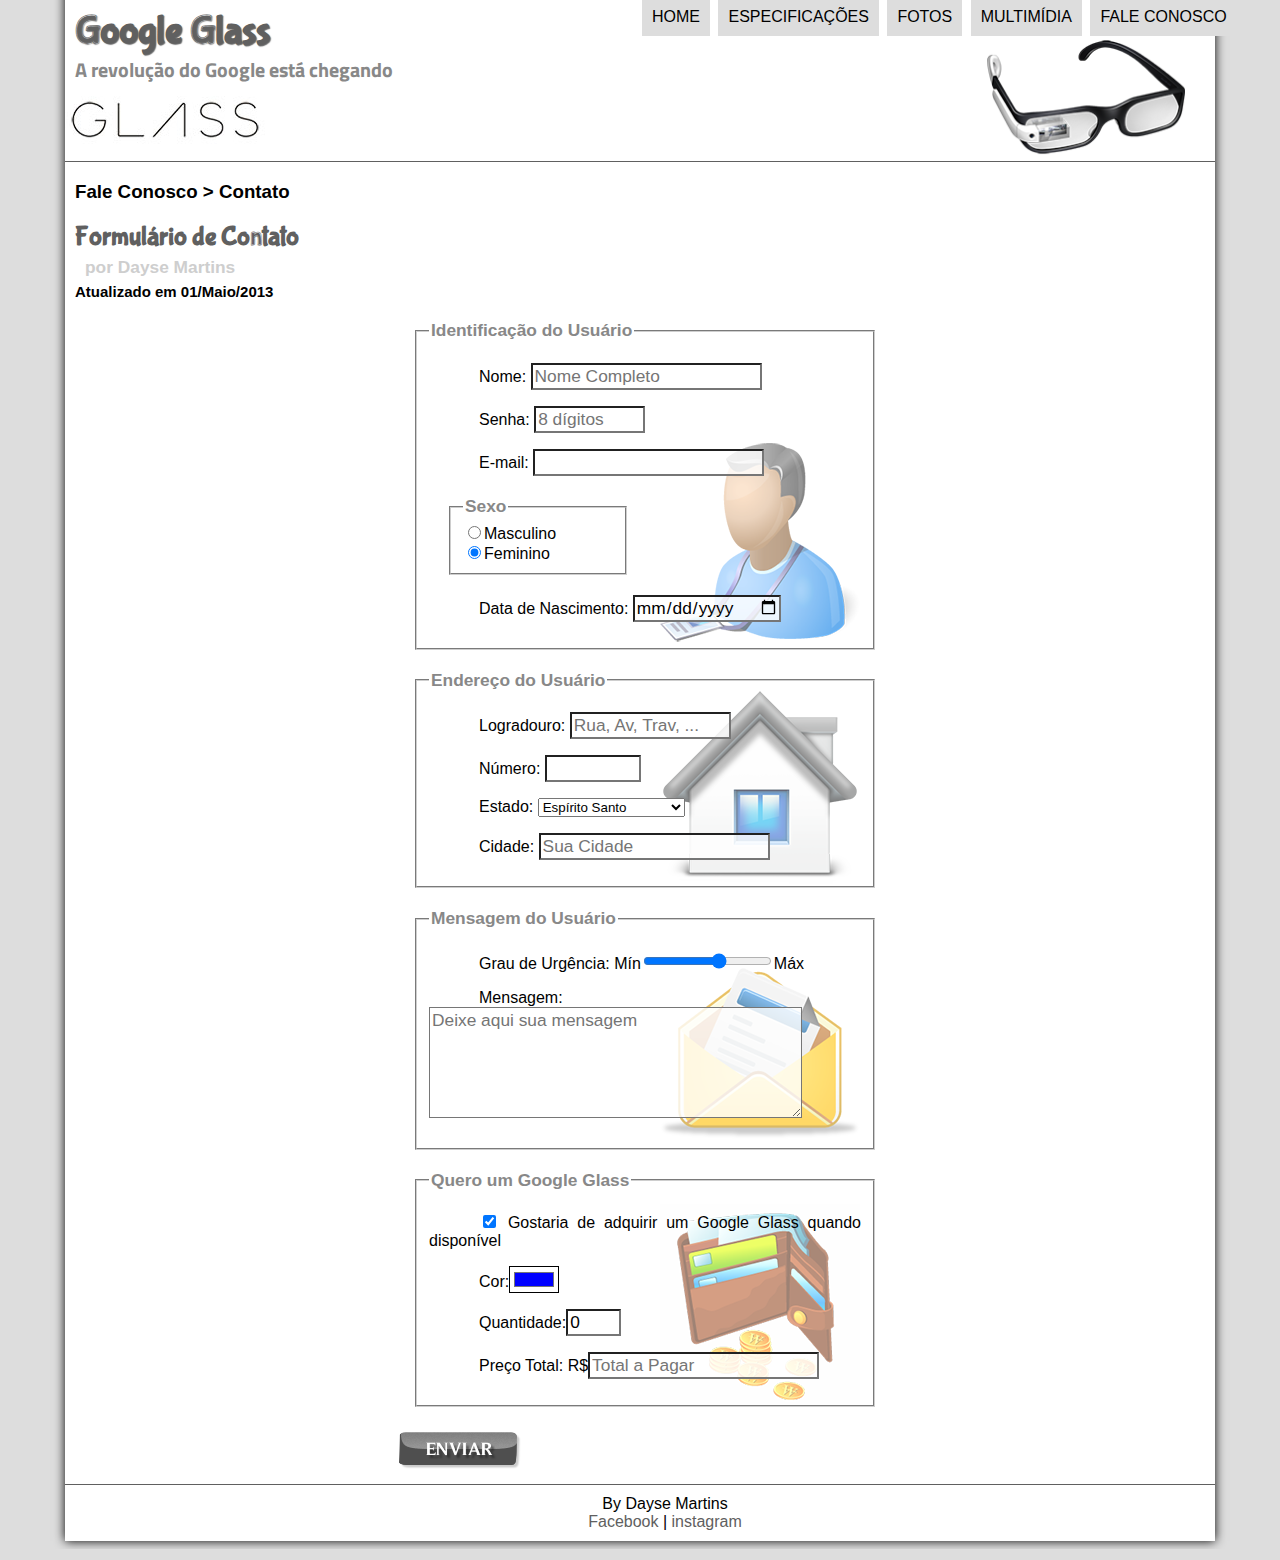
<file: fale-conosco.html>
<!DOCTYPE html>
<html lang="pt-br">
<head>
    <meta charset="UTF-8"/>
    <title>Tudo sobre Google Glass</title>
    <link rel="stylesheet" href="./css/estilo.css"/>
    <link rel="stylesheet" href="./css/form.css"/>
<script language="javascript" src="./javascript/funcoes.js"></script>
<script>
    function calc_total() {
        var qtd = parseInt(document.getElementById('cQtd').value);
        tot = qtd * 1500;
        document.getElementById('cTot').value = tot;
    }
</script>
</head>

<body>  
<div id="interface">

<header id="cabecalho">
    <hgroup>
            <h1>Google Glass</h1>
            <h2>A revolução do Google está chegando</h2>   
    </hgroup>

<img id="icone" src="./imagens/glass-oculos-preto-peq.png"/>
    <nav id="menu">
            <h1>Menu Principal</h1>
            <ul>
                    <li onmouseover="mudaFoto('./imagens/home.png')" onmouseout="mudaFoto('./imagens/contato.png')"><a href="index.html">Home</a></li>
                    <li onmouseover="mudaFoto('./imagens/especificacoes.png')" onmouseout="mudaFoto('./imagens/contato.png')"><a href="specs.html">Especificações</a></li>
                    <li onmouseover="mudaFoto('./imagens/fotos.png')" onmouseout="mudaFoto('./imagens/contato.png')"><a href="fotos.html">Fotos</a></li>
                    <li onmouseover="mudaFoto('./imagens/multimidia.png')" onmouseout="mudaFoto('./imagens/contato.png')"><a href="multimidia.html">Multimídia</a></li>
                    <li onmouseover="mudaFoto('./imagens/contato.png')" onmouseout="mudaFoto('./imagens/contato.png')"><a href="fale-conosco.html">Fale conosco</a></li>        
        
            </ul>
    </nav>
</header>

<section id="corpo-full">
    <article id="noticia-principal">
        <header id="cabecalho-artigo">
            <hgroup>
                <h3>Fale Conosco > Contato</h3>
                <h1>Formulário de Contato</h1>
                <h2>por Dayse Martins</h2>
                <h4>Atualizado em 01/Maio/2013</h4>
            </hgroup>
        </header>

<form method="post" id="fContato" action="mailto:contato@cursoemvideo.com" oninput="calc_total();"> 

    <fieldset id="usuario"><legend>Identificação do Usuário</legend>
            <p><label for="cNome">Nome: </label><input type="text" name="tNome" id="cNome" size="20" maxlength="30" placeholder="Nome Completo"/></p>
            <p><label for="cSenha">Senha:</label> <input type="password" name="tSenha" id="cSenha" size="8" maxlength="8" placeholder="8 dígitos"/></p>
            <p><label for="cMail">E-mail: </label> <input type="email" name="tMail" id="cMail" size="20" maxlength="40"/></p>
            <fieldset id="sexo"><legend>Sexo</legend>
                <input type="radio" name="tSexo" id="cMasc" /><label for="cMasc">Masculino</label><br/>
                <input type="radio" name="tSexo" id="cFem"checked/><label for="cFem">Feminino</label>
            </fieldset>
            <p><label for="cNasc">Data de Nascimento:</label> <input type="date" name="tNasc" id="cNasc"/></p>
    </fieldset>

    <fieldset id="endereco"><legend>Endereço do Usuário</legend>
            <p><label for="cRua">Logradouro:</label> <input type="text" name="tRua" id="cRua" size="13" maxlength="80" placeholder="Rua, Av, Trav, ..."/></p>
            <p><label for="cNum">Número:</label> <input type="number" name="tNum" id="cNum" min="0" max="99999"/></p>
            <p><label for="cEst">Estado:</label>
            <select name="tEst" id="cEst">
                <optgroup label="Região Sudeste"><option value="RJ">Rio de Janeiro</option>
                    <option value="SP">São Paulo</option>
                    <option value="ES" selected>Espírito Santo</option>
                    <option value="MG">Minas gerais</option>
                <optgroup>
                <optgroup label="Região Sul"><option value="PR">Paraná</option>
                    <option value="SC">Santa Catarina</option>
                    <option value="RS">Rio Grande do Sul</option>
                </optgroup>
            </select></p>
            <p><label for="cCit">Cidade: </label><input type="text" name="tCid" id="cCid" maxlength="40" size="20" placeholder="Sua Cidade" list="cidades"/></p>
            <datalist id="cidades">
                <option value="Espírito Santo"></option>
                <option value="Vitória"></option>
                <option value="Vila Velha"></option>
                <option value="Viana"></option>
            </datalist>        
   </fieldset>

    <fieldset id="mensagem"><legend>Mensagem do Usuário</legend>
            <p><label for="cUrg">Grau de Urgência: </label>Mín<input type="range" name="tUrg" id="cUrg" min="0" max="10" step="2"/>Máx</p>
            <p><label for="cMsg">Mensagem: </label><textarea name="tMsg" id="cMsg" cols="35" rows="5" placeholder="Deixe aqui sua mensagem"></textarea></p>
    </fieldset>

    <fieldset id="pedido"><legend>Quero um Google Glass</legend>
            <p><input type="checkbox" name="tPed" id="cPed" checked/>
            <label for="cPed">Gostaria de adquirir um Google Glass quando disponível</label></p>
            <p><label for="cCor">Cor:</label><input type="color" name="tCor" id="cCor" value="#0000FF"/></p>
            <p><label for="cQtd">Quantidade:</label><input type="number" name="tQtd" id="cQtd" min="0" max="5" value="0"/></p>
            <p><label for="cTot">Preço Total: R$</label><input type="text" name="tTot" id="cTot" placeholder="Total a Pagar" readonly/></p>
    </fieldset> 

<input type="image" src="./imagens/botao-enviar.png"/>
</form>

    </article>
</section>

<footer id="rodape">
        <p>By Dayse Martins</p>
    <p>
        <a href="https://www.facebook.com/dayselane.martins" target="_blank">Facebook</a> 
        | 
        <a href="https://www.instagram.com/daysemartins2/?hl=pt" target="_blank">instagram</a>
    </p>

</div>
</body>
</html>
</file>
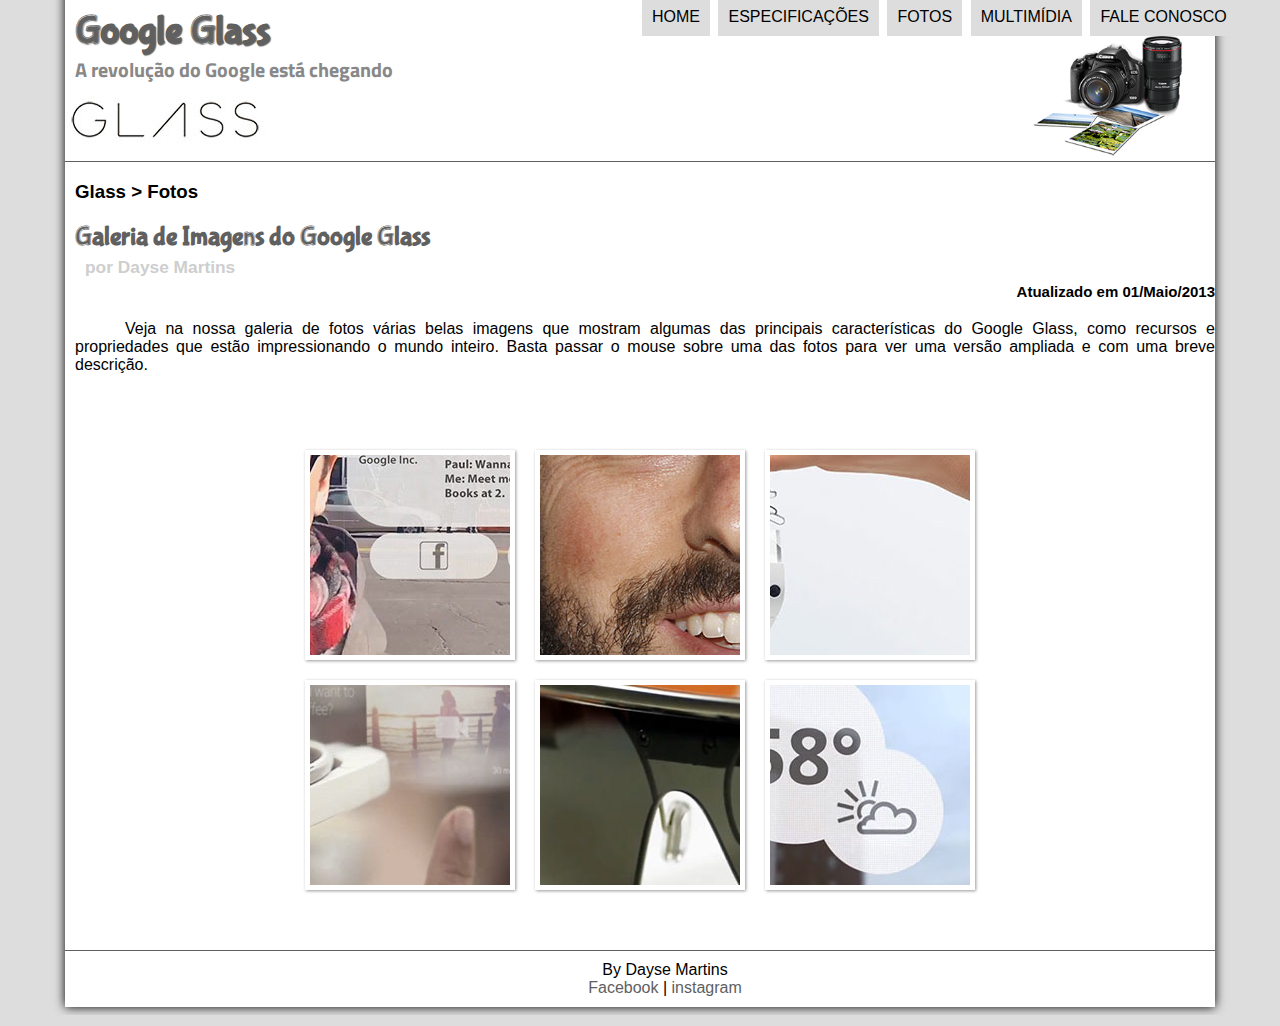
<file: fotos.html>
<!DOCTYPE html>
<html lang="pt-br">
<head>
    <meta charset="UTF-8"/>
    <title>Tudo sobre Google Glass</title>
    <link rel="stylesheet" href="./css/estilo.css"/>
    <link rel="stylesheet" href="./css/fotos.css"/>
</head>
<script language="javascript" src="./javascript/funcoes.js"></script>
<body>  
<div id="interface">

    <header id="cabecalho">
    <hgroup>
    <h1>Google Glass</h1>
    <h2>A revolução do Google está chegando</h2>
    </hgroup>

    <img id="icone" src="./imagens/fotos.png"/>
    <nav id="menu">
    <h1>Menu Principal</h1>
    <ul>
        <li onmouseover="mudaFoto('./imagens/home.png')" onmouseout="mudaFoto('./imagens/fotos.png')"><a href="index.html">Home</a></li>
        <li onmouseover="mudaFoto('./imagens/especificacoes.png')" onmouseout="mudaFoto('./imagens/fotos.png')"><a href="specs.html">Especificações</a></li>
        <li onmouseover="mudaFoto('./imagens/fotos.png')" onmouseout="mudaFoto('./imagens/fotos.png')"><a href="fotos.html">Fotos</a></li>
        <li onmouseover="mudaFoto('./imagens/multimidia.png')" onmouseout="mudaFoto('./imagens/fotos.png')"><a href="multimidia.html">Multimídia</a></li>
        <li onmouseover="mudaFoto('./imagens/contato.png')" onmouseout="mudaFoto('./imagens/fotos.png')"><a href="fale-conosco.html">Fale conosco</a></li>
    </ul>
    </nav>
    </header>

    <section id="corpo-full">
        <article id="noticia-principal">
            <header id="cabecalho-artigo">
                <hgroup>
                    <h3>Glass > Fotos</h3>
                    <h1>Galeria de Imagens do Google Glass</h1>
                    <h2>por Dayse Martins</h2>
                    <h4 class="direita">Atualizado em 01/Maio/2013</h4>
                </hgroup>
            </header>

    <p>Veja na nossa galeria de fotos várias belas imagens que mostram algumas das principais características do Google Glass, como recursos e propriedades que estão impressionando o mundo inteiro. Basta passar o mouse sobre uma das fotos para ver uma versão ampliada e com uma breve descrição.</p>

<ul id="album-fotos">
    <li id="foto01"><span>Agenda e lembretes</span></li>
    <li id="foto02"><span>Sergey Brin usando o Glass</span></li>
    <li id="foto03"><span>Leve e compacto</span></li>
    <li id="foto04"><span>Sensação de uma tela de 50"</span></li>
    <li id="foto05"><span>Vários tipos de lente</span></li>
    <li id="foto06"><span>Informações importantes</span></li>
</ul>

        </article>
    </section>

<footer id="rodape">
    <p>By Dayse Martins</p>
    <p>
        <a href="https://www.facebook.com/dayselane.martins" target="_blank">Facebook</a> 
        | 
        <a href="https://www.instagram.com/daysemartins2/?hl=pt" target="_blank">instagram</a>
    </p>

</div>
</body>
</html>
</file>
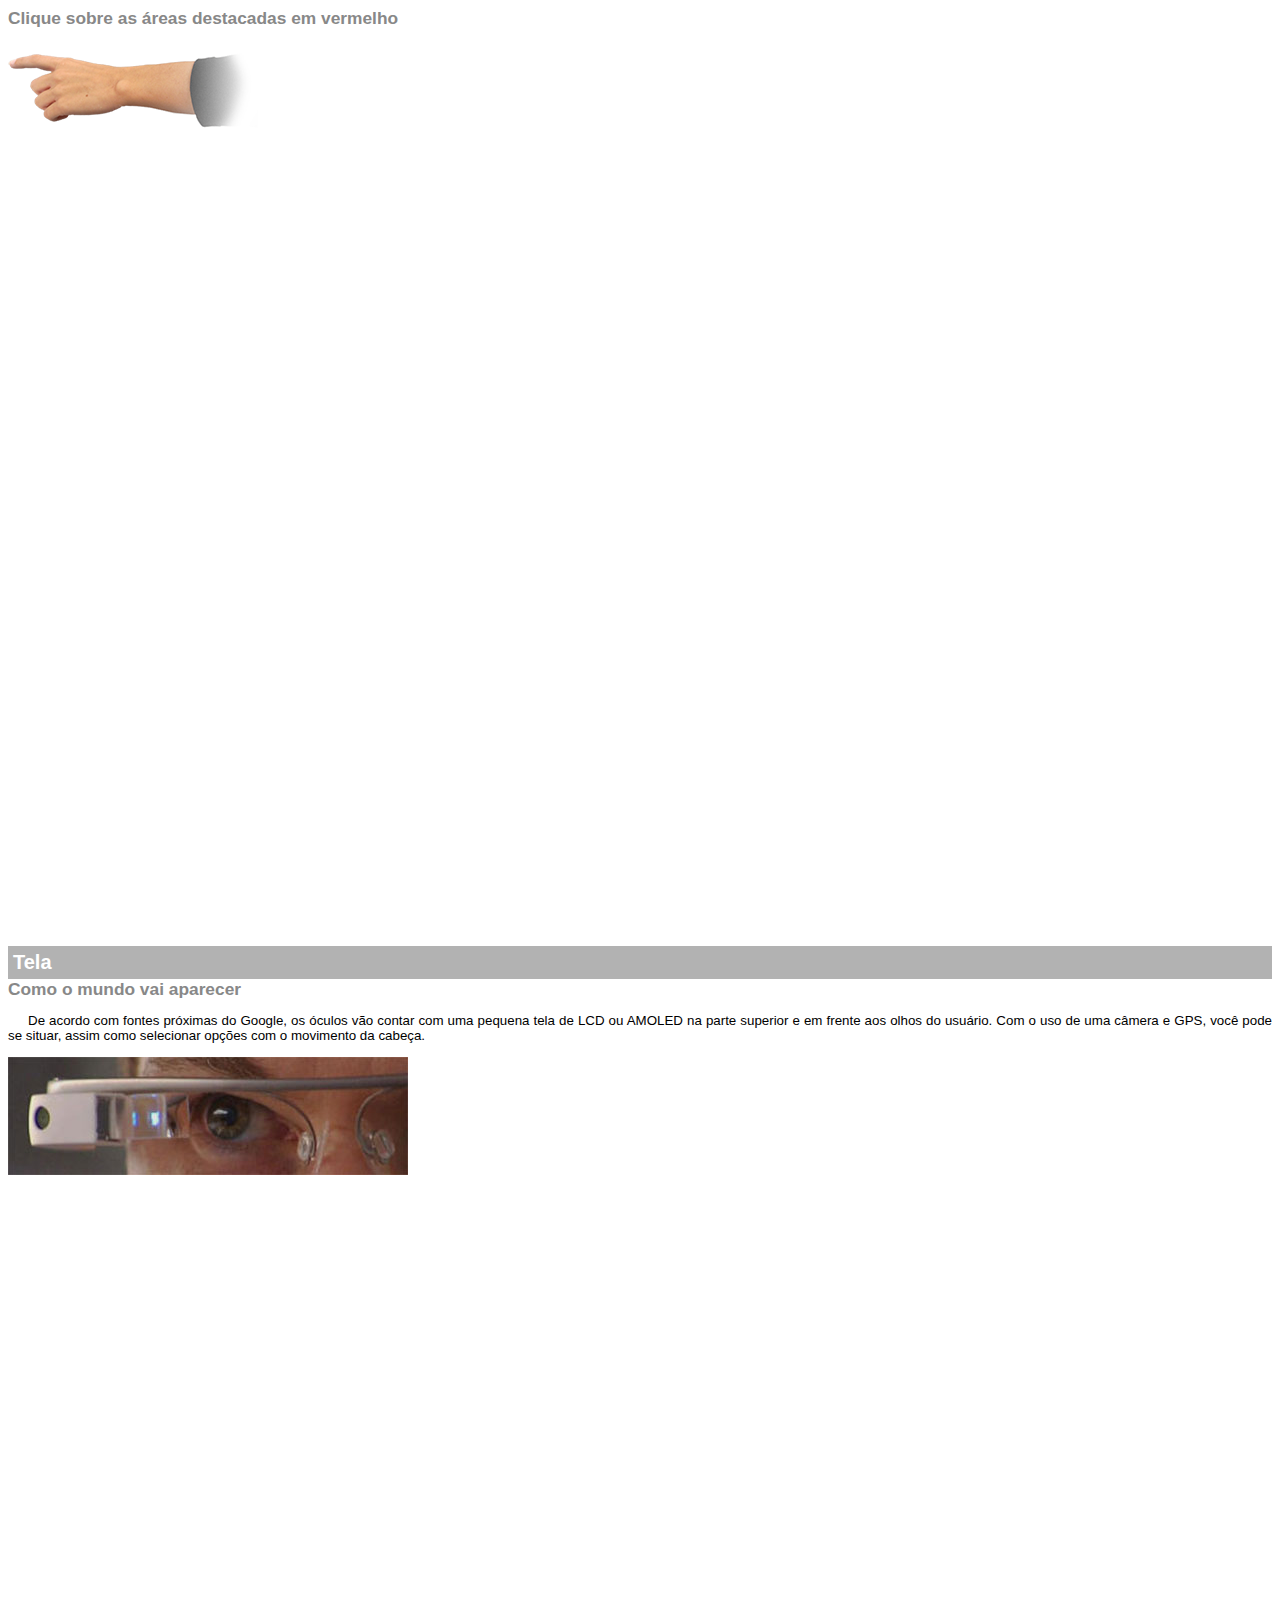
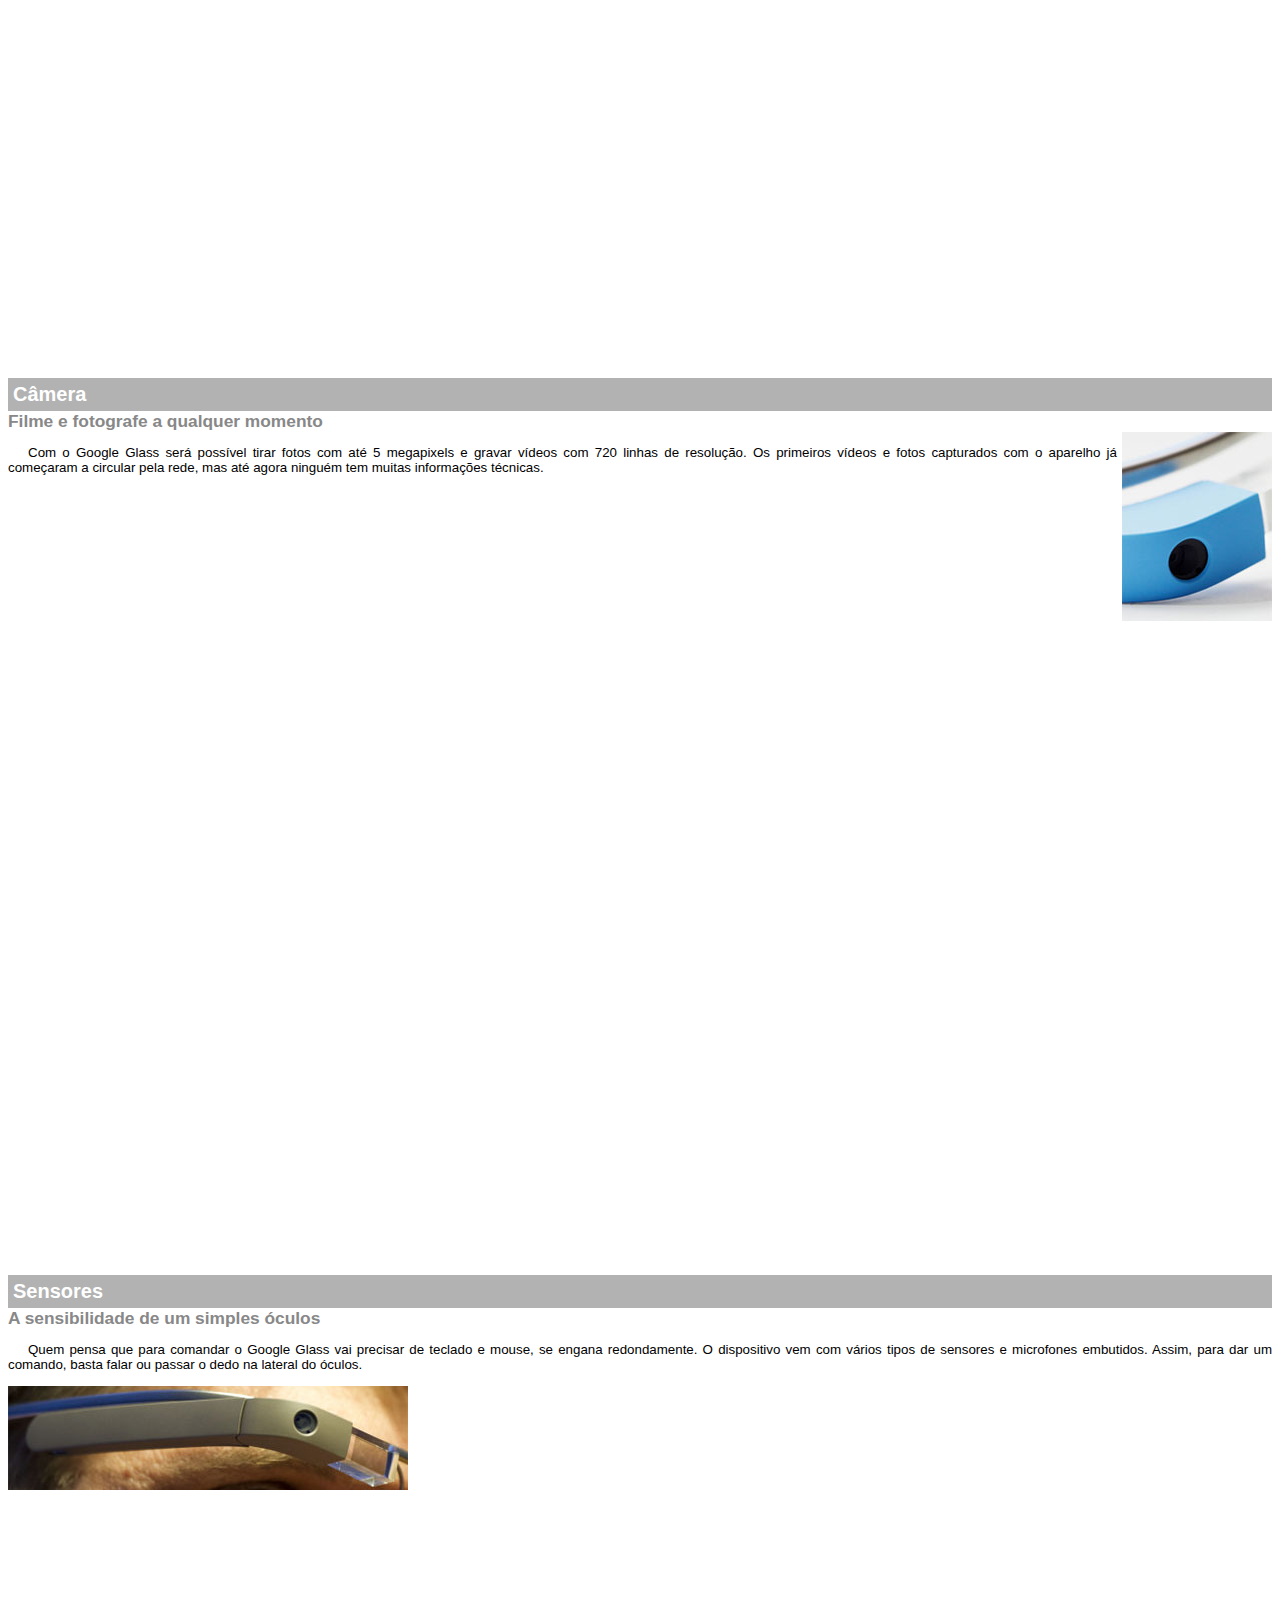
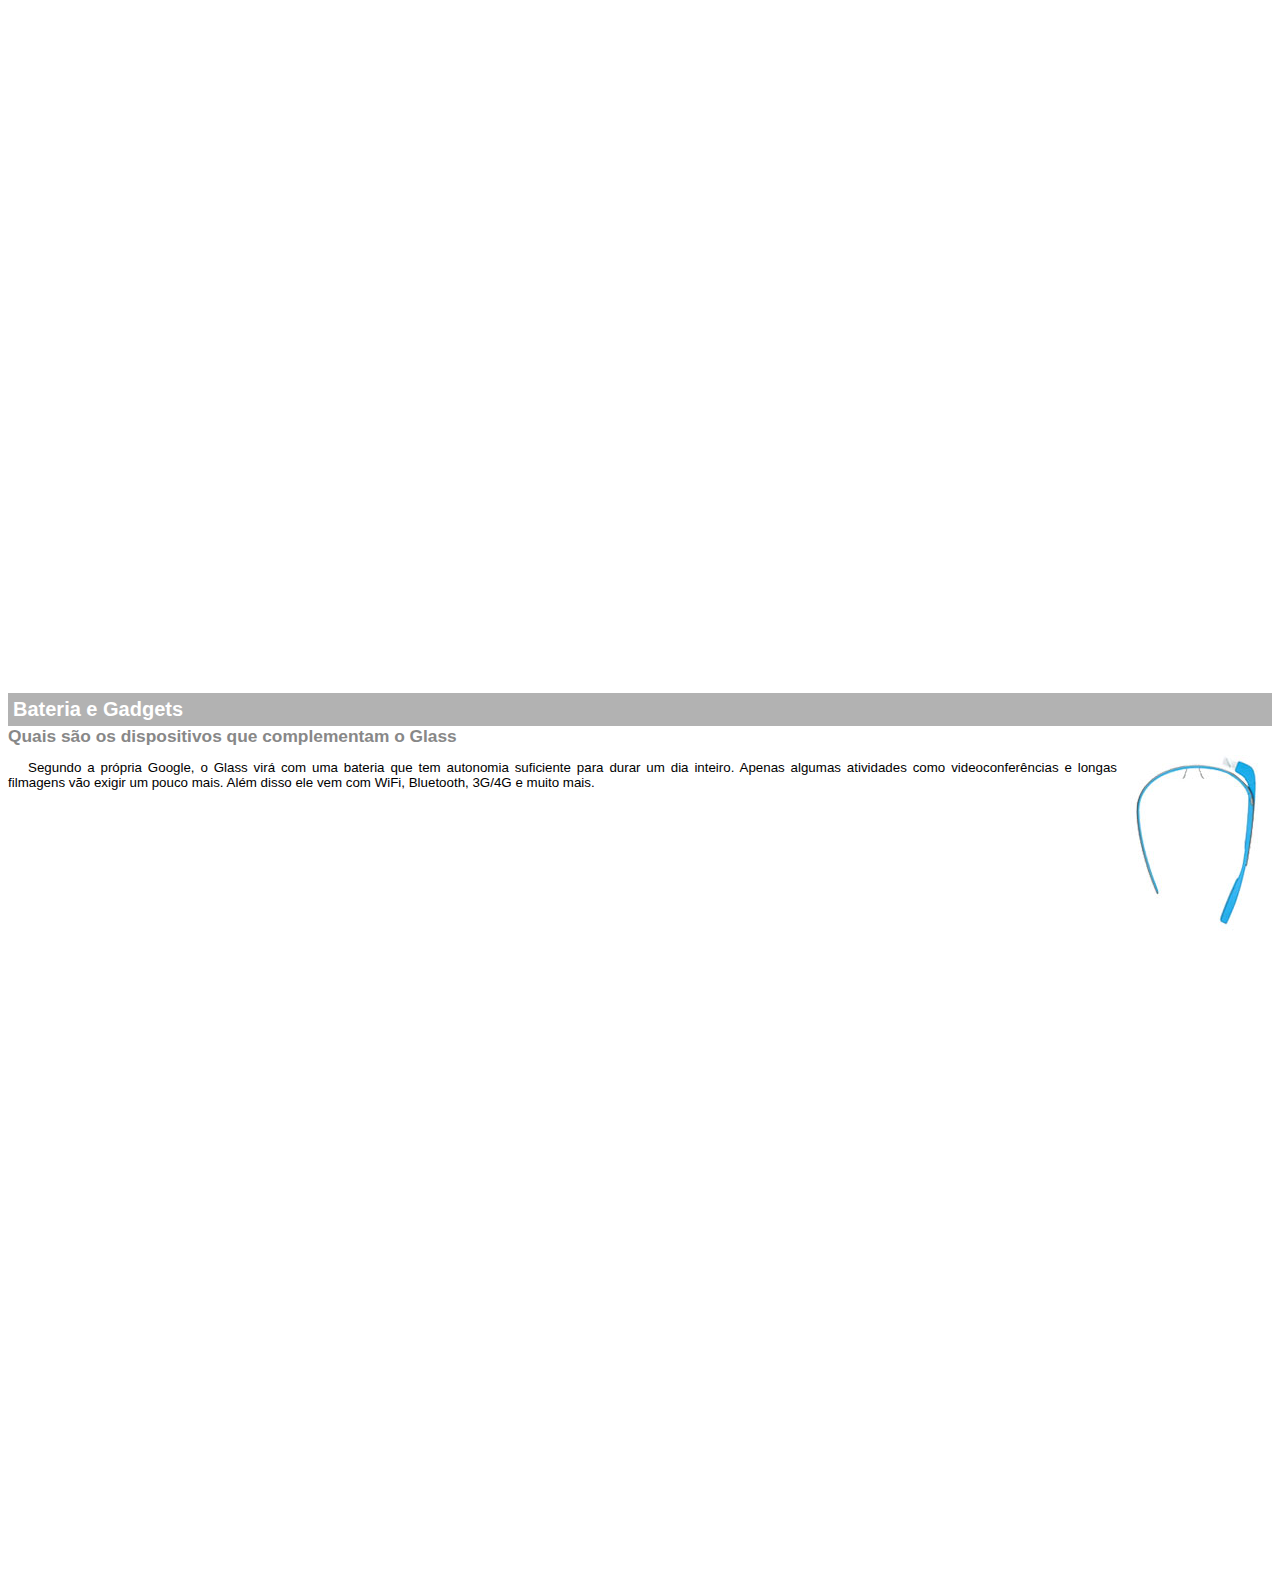
<file: google-glass.html>
<!DOCTYPE html>

<html>
<head>
    <meta charset="UTF-8"/>
    <title>Informações sobre Google Glass</title>
    <style>
        body {
            font-family: Arial, Helvetica, sans-serif;
            font-size: 10pt;
            overflow: hidden;
        }
        p {
            text-align: justify;
            text-indent: 20px;
        }
        article h1 {
            font-size: 15pt;
            color: #ffffff;
            background-color: rgba(0,0,0,.3);
            padding: 5px;
            margin: 0px;
        }
        article h2 {
            font-size: 13pt;
            color: #888888;
            margin: 0px;
        }
        article {
            margin-bottom: 800px;
        }
        img.img-dir {
            display: block;
            float: right;
            margin-left: 5px;
        }
    </style>
</head>

<body>

<article id="topo">
    <header>
        <h2>Clique sobre as áreas destacadas em vermelho</h2>
    </header>
    <img src="./imagens/mao.png" alt="Mão apontando para a esquerda"/>     

</article>

<article id="tela">
    <header>
        <h1>Tela</h1>
        <h2>Como o mundo vai aparecer</h2>
    </header>
    <p>De acordo com fontes próximas do Google, os óculos vão contar com uma pequena tela de LCD ou AMOLED na parte superior e em frente aos olhos do usuário. Com o uso de uma câmera e GPS, você pode se situar, assim como selecionar opções com o movimento da cabeça.</p>
    <img src="./imagens/det-tela.jpg" alt="Tela do Google Glass"/>
</article>

<article id="camera">
    <header>
        <h1>Câmera</h1>
        <h2>Filme e fotografe a qualquer momento</h2>
    </header>
    <img src="./imagens/det-camera.jpg" class="img-dir" alt="Câmera do Google Glass"/>
    <p>Com o Google Glass será possível tirar fotos com até 5 megapixels e gravar vídeos com 720 linhas de resolução. Os primeiros vídeos e fotos capturados com o aparelho já começaram a circular pela rede, mas até agora ninguém tem muitas informações técnicas.</p>
</article>

<article id="sensores">
    <header>
        <h1>Sensores</h1>
        <h2>A sensibilidade de um simples óculos</h2>
    </header>
    <p>Quem pensa que para comandar o Google Glass vai precisar de teclado e mouse, se engana redondamente. O dispositivo vem com vários tipos de sensores e microfones embutidos. Assim, para dar um comando, basta falar ou passar o dedo na lateral do óculos.</p>
    <img src="./imagens/det-touch.jpg" alt="Sensores do Google Glass"/>
</article>

<article id="gadgets">
    <header>
        <h1>Bateria e Gadgets</h1>
        <h2>Quais são os dispositivos que complementam o Glass</h2>
    </header>
    <img src="./imagens/det-bateria.jpg" class="img-dir" alt="Bateria e Gadgests do Google Glass"/>    
    <p>Segundo a própria Google, o Glass virá com uma bateria que tem autonomia suficiente para durar um dia inteiro. Apenas algumas atividades como videoconferências e longas filmagens vão exigir um pouco mais. Além disso ele vem com WiFi, Bluetooth, 3G/4G e muito mais.</p>
</article>
</body>

</html>
</file>
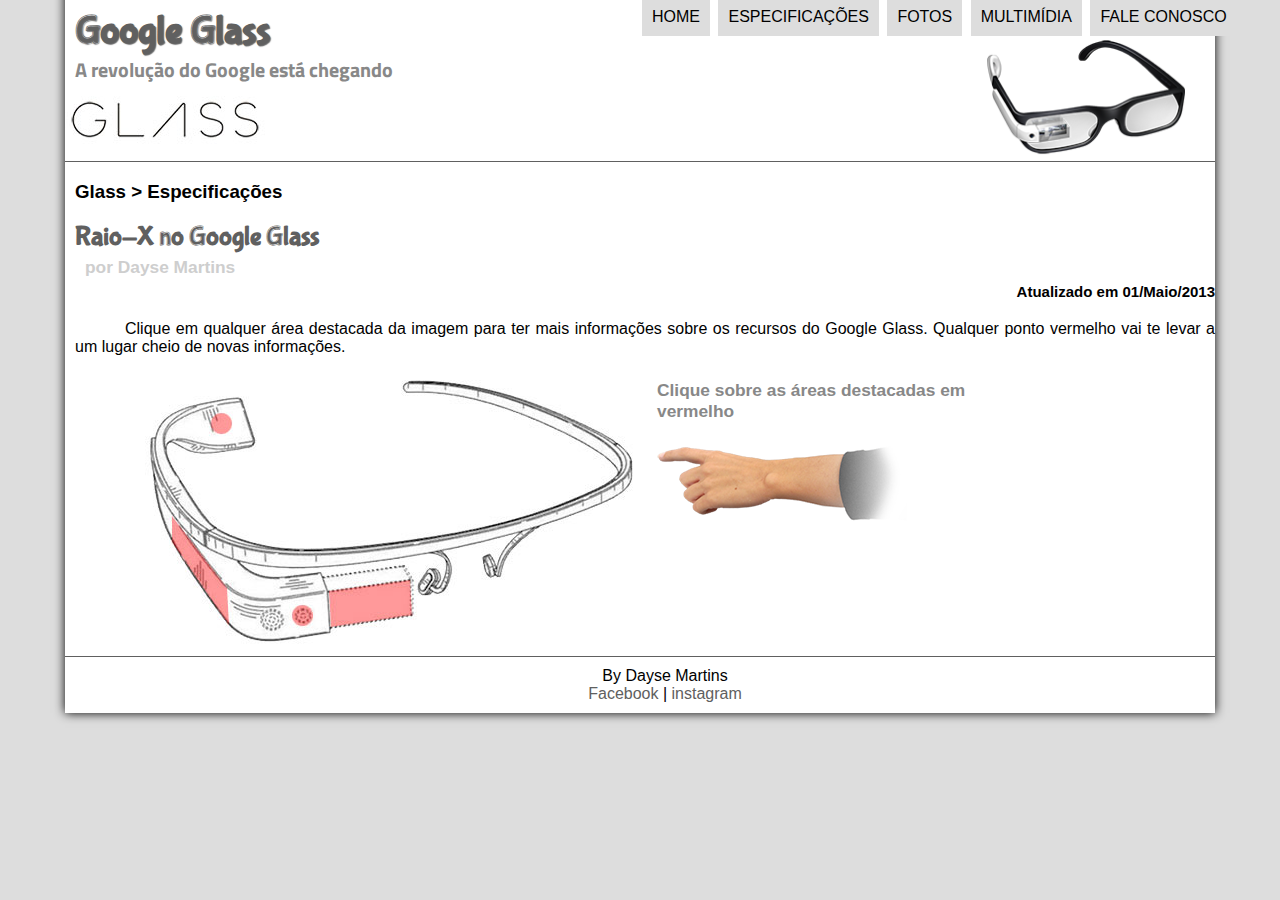
<file: specs.html>
<!DOCTYPE html>
<html lang="pt-br">
<head>
    <meta charset="UTF-8"/>
    <title>Tudo sobre Google Glass</title>
    <link rel="stylesheet" href="./css/estilo.css"/>
    <link rel="stylesheet" href="./css/specs.css"/>
</head>
<script language="javascript" src="./javascript/funcoes.js"></script>
<body>  
<div id="interface">

    <header id="cabecalho">
    <hgroup>
    <h1>Google Glass</h1>
    <h2>A revolução do Google está chegando</h2>
    </hgroup>

    <img id="icone" src="./imagens/glass-oculos-preto-peq.png"/>
    <nav id="menu">
    <h1>Menu Principal</h1>
    <ul>
        <li onmouseover="mudaFoto('./imagens/home.png')" onmouseout="mudaFoto('./imagens/especificacoes.png')"><a href="index.html">Home</a></li>
        <li onmouseover="mudaFoto('./imagens/especificacoes.png')" onmouseout="mudaFoto('./imagens/especificacoes.png')"><a href="specs.html">Especificações</a></li>
        <li onmouseover="mudaFoto('./imagens/fotos.png')" onmouseout="mudaFoto('./imagens/especificacoes.png')"><a href="fotos.html">Fotos</a></li>
        <li onmouseover="mudaFoto('./imagens/multimidia.png')" onmouseout="mudaFoto('./imagens/especificacoes.png')"><a href="multimidia.html">Multimídia</a></li>
        <li onmouseover="mudaFoto('./imagens/contato.png')" onmouseout="mudaFoto('./imagens/especificacoes.png')"><a href="fale-conosco.html">Fale conosco</a></li>
    </ul>
    </nav>
    </header>
<section id="corpo-full">
    <article id="noticia-principal">
        <header id="cabecalho-artigo">
            <hgroup>
                <h3>Glass > Especificações</h3>
                <h1>Raio-X no Google Glass</h1>
                <h2>por Dayse Martins</h2>
                <h4 class="direita">Atualizado em 01/Maio/2013</h4>
            </hgroup>
        </header>

         <p>Clique em qualquer área destacada da imagem para ter mais informações sobre os recursos do Google Glass. Qualquer ponto vermelho vai te levar a um lugar cheio de novas informações.</p>

         <section id="conteudo">
             <img src="./imagens/glass-esquema-marcado.jpg" usemap="#meumapa"/>
             <map name="meumapa">
                 <area shape="rect" coords="176,205,277,255" href="google-glass.html#tela" target="janela"/>
                 <area shape="circle" coords="158,244,12" href="google-glass.html#camera" target="janela"/>
                 <area shape="circle" coords="76,51,12" href="google-glass.html#gadgets" target="janela"/>
                 <area shape="poly" coords="28,143,83,216,84,249,27,169" href="google-glass.html#sensores" target="janela"/>
             </map>
             <iframe src="google-glass.html" name="janela" id="frame-spec"></iframe>     
            </section>


</section>
    </article>

<footer id="rodape">
    <p>By Dayse Martins</p>
    <p>
        <a href="https://www.facebook.com/dayselane.martins" target="_blank">Facebook</a> 
        | 
        <a href="https://www.instagram.com/daysemartins2/?hl=pt" target="_blank">instagram</a>
    </p>
</div>
</body>
</html>
</file>
<file: css/estilo.css>
@charset "UTF-8";
@import url('https://fonts.googleapis.com/css?family=Titillium+Web&display=swap');
@font-face {
    font-family: 'FonteLogo';
    src: url("./../fonts/bubblegum-sans-regular.otf");
}

body {
    font-family: Arial, Helvetica, sans-serif;
    background-color: #dddddd;
    color: rgba(red, green, blue, alpha)
}

div#interface {
    width: 1150px;
    background-color: #ffffff;
    margin: -27px auto 0px auto;
    box-shadow: 0px 0px 10px rgba(0,0,0);
    padding: 0px;
}

p {
    text-align: justify;
    text-indent: 50px;    
}  

a {
    color: #606060;
    text-decoration: none;
}

a:hover {
    text-decoration: underline;
}

header#cabecalho img#icone {
    height: 120px;
    margin-top: 55px;
    float: right;
    margin-right: 30px;
}

header#cabecalho {
    border-bottom: 1px #606060 solid;
    background: url("./../imagens/glass-logo-peq.jpg") no-repeat 0px 115px; 
    padding-left: 10px;
    height: 180px;    
}

header#cabecalho hgroup {    
    width: 75%;
    float: left;
}

header#cabecalho h1 {
    font-family: 'FonteLogo', sans-serif;
    font-size: 30pt;
    color: #606060;
    text-shadow: 1px 1px 1px rgba(0,0,0,.6);
    padding: 0px;
    margin-bottom: 0px;
}

header#cabecalho h2 {
    font-family: 'Titillium Web', sans-serif;
    color: #888888;
    font-size: 15pt;
    padding: 0px;
    margin-top: 0px;
}

/* Formatação de imagens com legendas */
figure.foto-legenda {
    position: relative;
    border: 8px solid white;
    box-shadow: 1px 1px 4px black;
}

figure.foto-legenda img {
    width: 100%;
    height: 100%;
}
figure.foto-legenda figcaption {
    opacity: 0;
    position: absolute;
    top: 0px;
    background-color: rgba(0,0,0,0.4);
    color: white;
    width: 100%;
    height: 100%;
    padding: 10px;
    box-sizing: border-box;
    transition: opacity 1s;
}

figure.foto-legenda:hover figcaption {
    opacity: 1;
}

/* Formatação do Menu */

nav#menu {
    display: block;
}

nav#menu ul {
    list-style: none;
    text-transform: uppercase;
    position: absolute;
    top: -20px;
    left: 600px;
}

nav#menu li {
    display: inline-block;
    background-color: #dddddd;
    padding: 10px;
    margin: 2px;
    transition: background-color 1s;

}

nav#menu li:hover {
    background-color: #606060;

}

nav#menu h1 {
    display: none;
}

nav#menu a {
    color: #000000;
    text-decoration: none;
}

nav#menu a:hover {
    color: #ffffff;
    text-decoration: underline;
}

section#corpo {
    display: block;
    width: 65%;
    float: left;
    border-right: 1px solid #606060;
    padding-right: 5px;
    padding-left: 10px; 
}

article#noticia-principal h2 {
    font-size: 13pt;
    color: #606060;
    background-color: #dddddd;
    padding: 5px 0px 5px 10px;
    margin: 10px 0px 10px 0px;
}

header#cabecalho-artigo h1 {
    font-family: 'FonteLogo', sans-serif;
    font-size: 20pt;
    color: #606060;
    margin-bottom: 0px;
    margin-top: 0px;    
}

.direita {
    text-align: right;
}

header#cabecalho-artigo h2 {
    font-size: 13pt;
    color: #cecece;
    background-color: #ffffff;
    margin: 0px;
}

header#cabecalho-artigo h4 {
    font-size: 15px;
    margin-top: 0;
}


table#tabelaspec {
    border: 1px solid #606060;
    border-spacing: 0px;
    margin-left: auto;
    margin-right: auto;
}

table#tabelaspec td {
    border: 1px solid #606060;
    padding: 10px;
    text-align: center;
    vertical-align: middle;
}

table#tabelaspec td.ce {
    color: #ffffff;
    background-color: #606060;
    vertical-align: top;
    font-weight: bold;
}

table#tabelaspec td.cd {
    background-color: #cecece;
}

table#tabelaspec caption {
    color: #888888;
    font-size: 13pt;
    font-weight: bolder;
}

table#tabelaspec caption span {
    display: block;
    float: right;
    color: #000000;
    font-size: 8pt;
    margin-top: 10px;
}

aside#lateral {
    display: block;
    width: 30%;
    float: left;
    background-color: #dddddd;
    padding: 10px;
    margin-top: 10px;
    box-shadow: 2px 2px 2px rgba(0,0,0,.5);
    margin-left: 10px;
}

aside#lateral h1 {
    font-family: 'FonteLogo', sans-serif;
    font-size: 20pt;
    color: #606060;
    margin-top: 0px;

}

aside#lateral h2 {
    background-color: #606060;
    font-size: 13pt;
    color: #ffffff;
}

footer#rodape {
    clear: both;
    border-top: 1px solid #606060;
}
footer#rodape p {
    text-align: center;
    margin: 0;
}
footer#rodape > :nth-child(1) {
    margin-top: 10px;    
}
footer#rodape > :nth-child(2) {
    padding-bottom: 10px;    
}

#filme02 {
    width: 100%;
}

#corpo-full {
    padding-left: 10px;
}
</file>
<file: css/form.css>
@charset "UTF-8";

form {
    width: 500px;
    margin: auto;
}

input, textarea {
    font-family: sans-serif;
    font-weight: normal;
    font-size: 13pt;
    background-color: rgba(255,255,255,.8)
}

input:hover, textarea:hover {
    background-color: #dddddd;
}

legend {
    color: #888888;
    font-weight: bold;
    font-size: 13pt;
    font-family: sans-serif;
}

fieldset {
    border-color: #cecece;
    margin: 20px;
}

fieldset#sexo {
    width: 150px;
}

fieldset#usuario {
    background: url("./../imagens/icone-contato.png") no-repeat 95% 95%;
}

fieldset#endereco {
    background: url("./../imagens/icone-endereco.png") no-repeat 95% 95%;
}

fieldset#mensagem {
    background: url("./../imagens/icone-mensagem.png") no-repeat 95% 95%;
}

fieldset#pedido {
    background: url("./../imagens/icone-pagamento.png") no-repeat 95% 95%;
}
</file>
<file: css/fotos.css>
@charset "UTF-8";

ul#album-fotos {
    width: 700px;
    margin: 0 auto;
    padding: 50px;
    overflow: hidden;
    list-style: none;
}

ul#album-fotos li {
    float: left;
    width: 200px;
    height: 200px;
    margin: 10px;
    border: 5px solid #ffffff;
    background-color: #ffffff;
    box-shadow: 1px 1px 3px rgba(0,0,0,.4);
    -webkit-transition: all .4s ease-in;
}

ul#album-fotos li span {
    opacity: 0;
    color: #ffffff;
    text-shadow: 1px 1px 1px #000000;
    background-color: rgba(0,0,0,.3);
    font-size: 9pt;
    line-height: 370px;
    padding: 5px;
}

ul#album-fotos li:hover {
    -webkit-transform: scale(1.5);
}

ul#album-fotos li:hover span {
    opacity: 1;
}

ul#album-fotos li#foto01 {
    background: url('.././imagens/galeria-01.jpg') no-repeat;
    background-position: 50% 50%;
    background-size: 500px 500px;
    background-color: #ffffff;
}

ul#album-fotos li#foto01:hover {
    background-position: 0px 0px;
    background-size: 200px 200px;
}

ul#album-fotos li#foto02 {
    background: url('.././imagens/galeria-02.jpg') no-repeat;
    background-position: 50% 50%;
    background-size: 500px 500px;
    background-color: #ffffff;
}

ul#album-fotos li#foto02:hover {
    background-position: 0px 0px;
    background-size: 200px 200px;
}

ul#album-fotos li#foto03 {
    background: url('.././imagens/galeria-03.jpg') no-repeat;
    background-position: 50% 50%;
    background-size: 500px 500px;
    background-color: #ffffff;
}

ul#album-fotos li#foto03:hover {
    background-position: 0px 0px;
    background-size: 200px 200px;
}

ul#album-fotos li#foto04 {
    background: url('.././imagens/galeria-04.jpg') no-repeat;
    background-position: 50% 50%;
    background-size: 500px 500px;
    background-color: #ffffff;
}

ul#album-fotos li#foto04:hover {
    background-position: 0px 0px;
    background-size: 200px 200px;
}

ul#album-fotos li#foto05 {
    background: url('.././imagens/galeria-05.jpg') no-repeat;
    background-position: 50% 50%;
    background-size: 500px 500px;
    background-color: #ffffff;
}

ul#album-fotos li#foto05:hover {
    background-position: 0px 0px;
    background-size: 200px 200px;
}

ul#album-fotos li#foto06 {
    background: url('.././imagens/galeria-06.jpg') no-repeat;
    background-position: 50% 50%;
    background-size: 500px 500px;
    background-color: #ffffff;
}

ul#album-fotos li#foto06:hover {
    background-position: 0px 0px;
    background-size: 200px 200px;
}
</file>
<file: css/specs.css>
@charset "UTF-8";

section#conteudo {
    width: 1000px;
    margin: auto;
}

iframe#frame-spec {
    width: 400px;
    height: 280px;
    border: none;
    overflow: hidden;
}

iframe#frame-spec::-webkit-scrollbar {
    display: none;
}

area {
    outline: 0;
}
</file>
